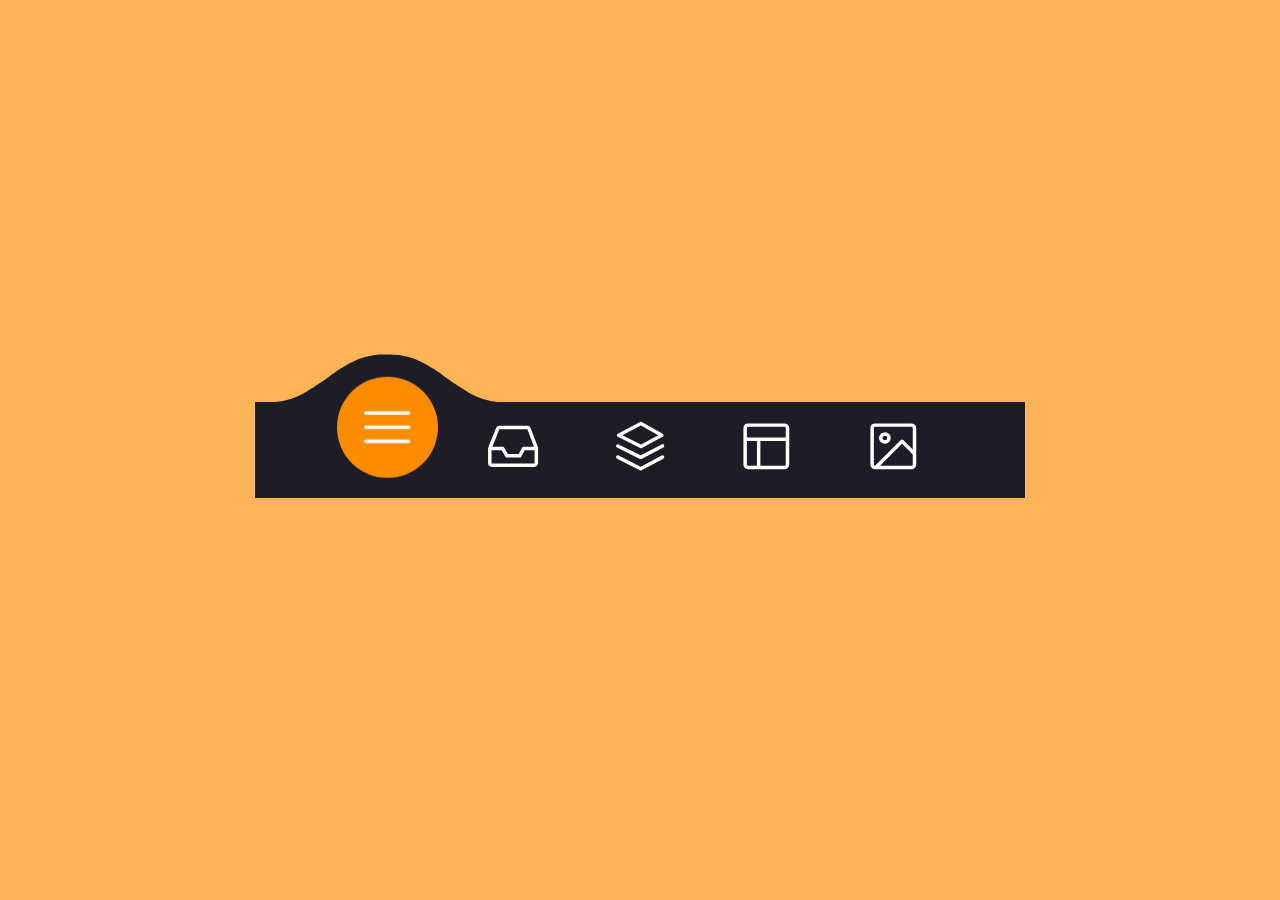
<file: Dom/test.html>
<!DOCTYPE html>
<html lang="en">
  <head>
    <meta charset="UTF-8" />
    <meta http-equiv="X-UA-Compatible" content="IE=edge" />
    <meta name="viewport" content="width=device-width, initial-scale=1.0" />
    <title>Document</title>
    <link rel="stylesheet" href="test.css" />
  </head>
  <body>
   <menu class="menu">
    
    <button class="menu__item active" style="--bgColorItem: #ff8c00;" >
      <svg class="icon" viewBox="0 0 24 24">
        <path d="M3.8,6.6h16.4"/>
        <path d="M20.2,12.1H3.8"/>
        <path d="M3.8,17.5h16.4"/>
      </svg>
    </button>

    <button class="menu__item" style="--bgColorItem: #f54888;">
      <svg class="icon" viewBox="0 0 24 24">
        <path  d="M6.7,4.8h10.7c0.3,0,0.6,0.2,0.7,0.5l2.8,7.3c0,0.1,0,0.2,0,0.3v5.6c0,0.4-0.4,0.8-0.8,0.8H3.8
        C3.4,19.3,3,19,3,18.5v-5.6c0-0.1,0-0.2,0.1-0.3L6,5.3C6.1,5,6.4,4.8,6.7,4.8z"/>
        <path  d="M3.4,12.9H8l1.6,2.8h4.9l1.5-2.8h4.6"/>
      </svg>
    </button>

    <button class="menu__item" style="--bgColorItem: #4343f5;" >
      <svg class="icon" viewBox="0 0 24 24">
      <path  d="M3.4,11.9l8.8,4.4l8.4-4.4"/>
      <path  d="M3.4,16.2l8.8,4.5l8.4-4.5"/>
      <path  d="M3.7,7.8l8.6-4.5l8,4.5l-8,4.3L3.7,7.8z"/>
    </button>

    <button class="menu__item" style="--bgColorItem: #e0b115;" > 
      <svg class="icon" viewBox="0 0 24 24" >
        <path  d="M5.1,3.9h13.9c0.6,0,1.2,0.5,1.2,1.2v13.9c0,0.6-0.5,1.2-1.2,1.2H5.1c-0.6,0-1.2-0.5-1.2-1.2V5.1
          C3.9,4.4,4.4,3.9,5.1,3.9z"/>
        <path  d="M4.2,9.3h15.6"/>
        <path  d="M9.1,9.5v10.3"/>
    </button>

    <button class="menu__item" style="--bgColorItem:#65ddb7;">
      <svg class="icon" viewBox="0 0 24 24" >
        <path  d="M5.1,3.9h13.9c0.6,0,1.2,0.5,1.2,1.2v13.9c0,0.6-0.5,1.2-1.2,1.2H5.1c-0.6,0-1.2-0.5-1.2-1.2V5.1
          C3.9,4.4,4.4,3.9,5.1,3.9z"/>
        <path  d="M5.5,20l9.9-9.9l4.7,4.7"/>
        <path  d="M10.4,8.8c0,0.9-0.7,1.6-1.6,1.6c-0.9,0-1.6-0.7-1.6-1.6C7.3,8,8,7.3,8.9,7.3C9.7,7.3,10.4,8,10.4,8.8z"/>
      </svg>
    </button>

    <div class="menu__border"></div>

  </menu>

  <div class="svg-container">
    <svg viewBox="0 0 202.9 45.5" >
      <clipPath id="menu" clipPathUnits="objectBoundingBox" transform="scale(0.0049285362247413 0.021978021978022)">
        <path  d="M6.7,45.5c5.7,0.1,14.1-0.4,23.3-4c5.7-2.3,9.9-5,18.1-10.5c10.7-7.1,11.8-9.2,20.6-14.3c5-2.9,9.2-5.2,15.2-7
          c7.1-2.1,13.3-2.3,17.6-2.1c4.2-0.2,10.5,0.1,17.6,2.1c6.1,1.8,10.2,4.1,15.2,7c8.8,5,9.9,7.1,20.6,14.3c8.3,5.5,12.4,8.2,18.1,10.5
          c9.2,3.6,17.6,4.2,23.3,4H6.7z"/>
      </clipPath>
    </svg>
  </div>
    <script src="test.js"></script>
  </body>
</html>
</file>
<file: Dom/test.css>
html {

    box-sizing: border-box;
    --bgColorMenu: #1d1d27;
    --duration: .7s;

}

html *,
html *::before,
html *::after {

    box-sizing: inherit;

}

body {

    margin: 0;
    display: flex;
    height: 100vh;
    overflow: hidden;
    align-items: center;
    justify-content: center;
    background-color: #ffb457;
    -webkit-tap-highlight-color: transparent;
    transition: background-color var(--duration);

}

.menu {

    margin: 0;
    display: flex;
    /* Works well with 100% width  */
    width: 32.05em;
    font-size: 1.5em;
    padding: 0 2.85em;
    position: relative;
    align-items: center;
    justify-content: center;
    background-color: var(--bgColorMenu);

}

.menu__item {

    all: unset;
    flex-grow: 1;
    z-index: 100;
    display: flex;
    cursor: pointer;
    position: relative;
    border-radius: 50%;
    align-items: center;
    will-change: transform;
    justify-content: center;
    padding: 0.55em 0 0.85em;
    transition: transform var(--timeOut, var(--duration));

}

.menu__item::before {

    content: "";
    z-index: -1;
    width: 4.2em;
    height: 4.2em;
    border-radius: 50%;
    position: absolute;
    transform: scale(0);
    transition: background-color var(--duration), transform var(--duration);

}


.menu__item.active {

    transform: translate3d(0, -.8em, 0);

}

.menu__item.active::before {

    transform: scale(1);
    background-color: var(--bgColorItem);

}

.icon {

    width: 2.6em;
    height: 2.6em;
    stroke: white;
    fill: transparent;
    stroke-width: 1pt;
    stroke-miterlimit: 10;
    stroke-linecap: round;
    stroke-linejoin: round;
    stroke-dasharray: 400;

}

.menu__item.active .icon {

    animation: strok 1.5s reverse;

}

@keyframes strok {

    100% {

        stroke-dashoffset: 400;

    }

}

.menu__border {

    left: 0;
    bottom: 99%;
    width: 10.9em;
    height: 2.4em;
    position: absolute;
    clip-path: url(#menu);
    will-change: transform;
    background-color: var(--bgColorMenu);
    transition: transform var(--timeOut, var(--duration));

}

.svg-container {

    width: 0;
    height: 0;
}


@media screen and (max-width: 50em) {
    .menu {
        font-size: .8em;
    }
}
</file>
